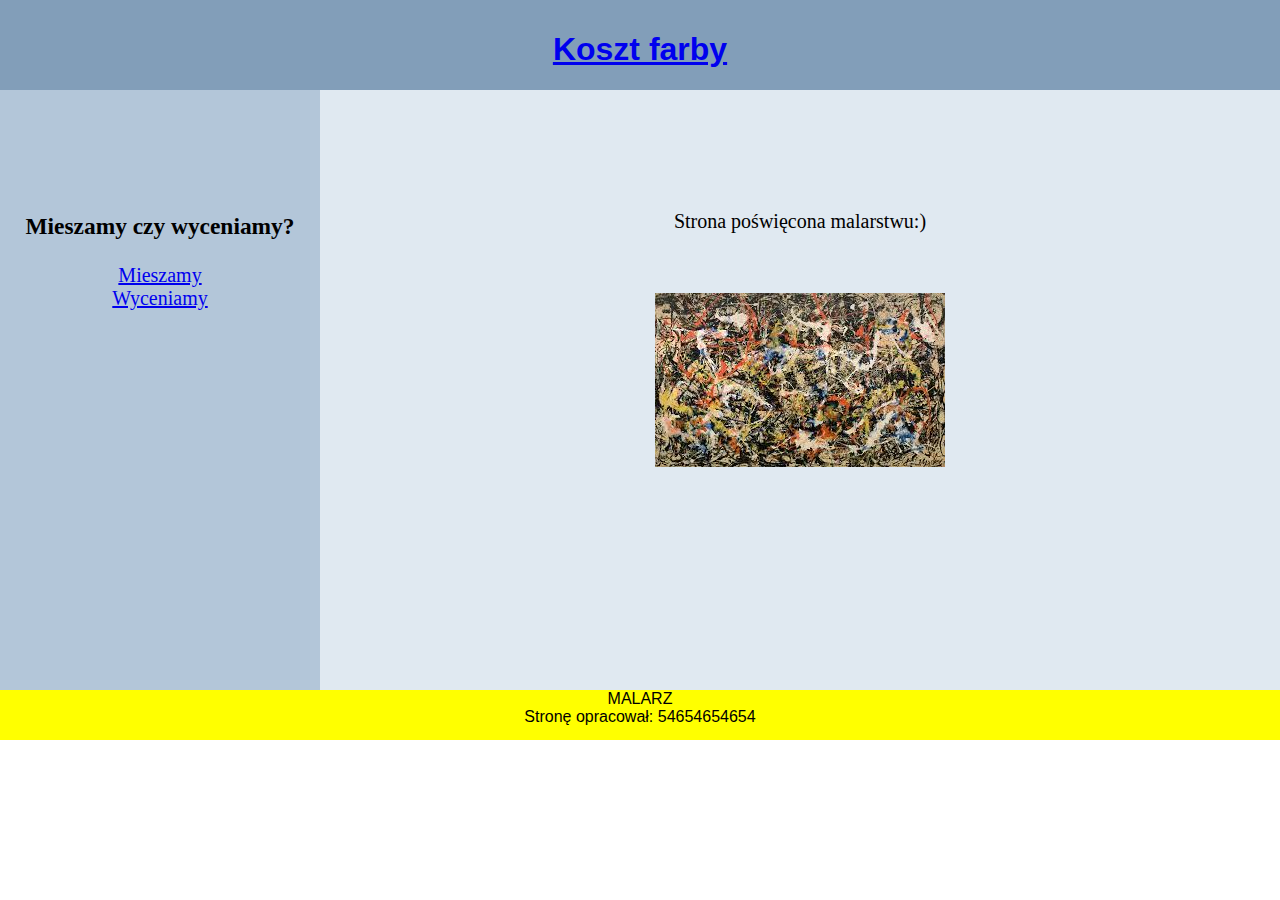
<file: index.html>
<!DOCTYPE html>
<html lang="pl" dir="ltr">
  <head>
    <meta charset="utf-8">
    <title>Malarz</title>
    <link rel="stylesheet" type="text/css" href="styl.css">
  </head>
  <body>
    <div id="wrapper">
      <div id="baner">
        <h1><a href="index.html">Koszt farby</a></h1>
      </div>

      <div id="p_l">
        <h3>Mieszamy czy wyceniamy?</h3>
        <a href="mieszamy.html">Mieszamy</a><br />
        <a href="cena.html">Wyceniamy</a>
      </div>

      <div id="p_p">
        <p>Strona poświęcona malarstwu:)</p>
        <img src="polock.jpg" alt="abstrakcja">
      </div>

      <div id="stopka">
        MALARZ<br />
        Stronę opracował: 54654654654
      </div>
    </div>
  </body>
</html>
</file>
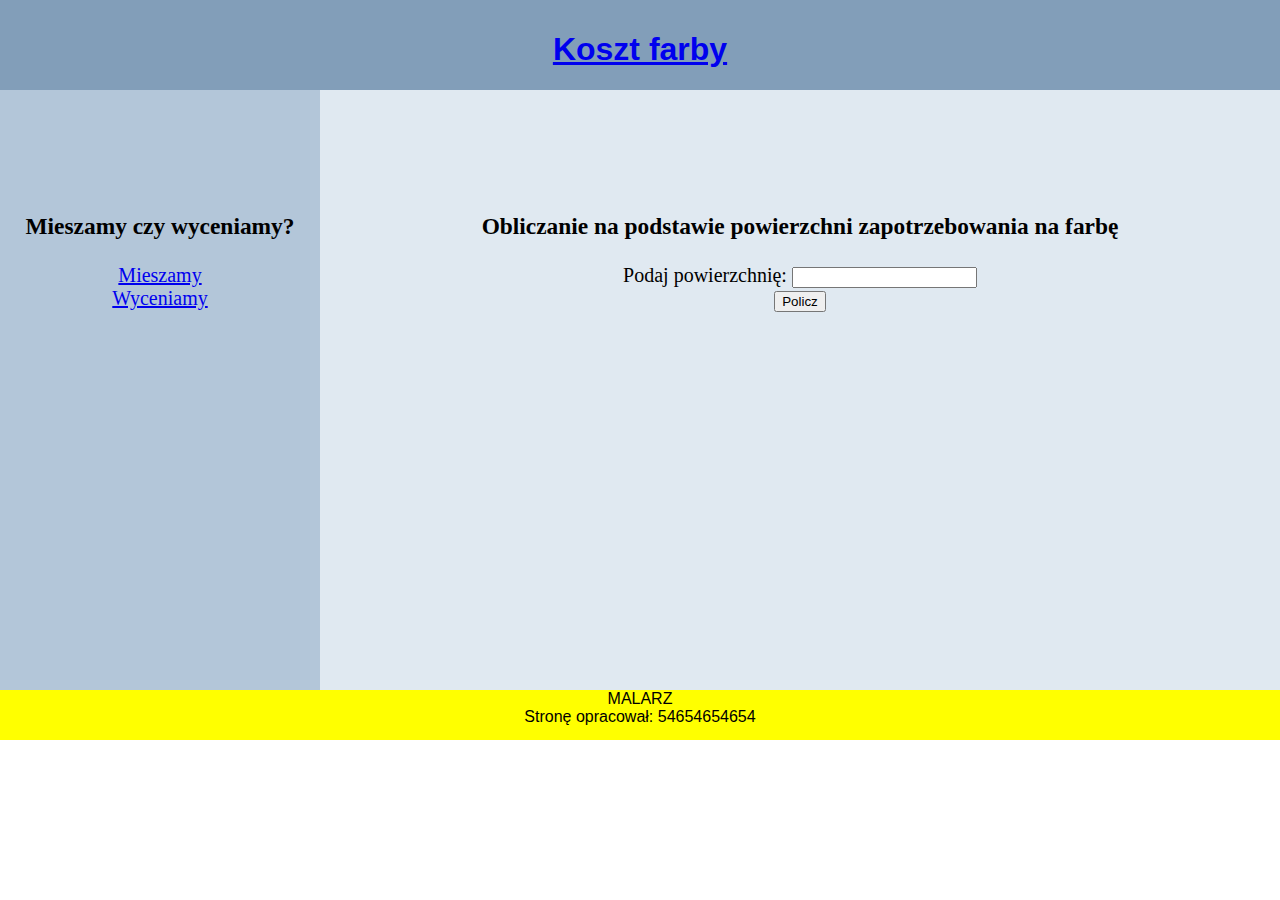
<file: cena.html>
<!DOCTYPE html>
<html lang="pl" dir="ltr">
  <head>
    <meta charset="utf-8">
    <title>Malarz</title>
    <link rel="stylesheet" type="text/css" href="styl.css">


    <script type="text/javascript">
    //pamiętać o słowie function przed nazwa funkcji!!!
      function fun1(){
        let powierzchnia = document.getElementById('formularz').powierzchnia.value;
        let litry = powierzchnia / 4;
        let puszki = Math.ceil(litry);  //zaokrąglanie w górę "sufit=ceiling"
        document.getElementById("wynik").innerHTML = "Liczba jednolitrowych puszek farby potrzebnych do pomalowania wynosi: "+puszki;
        return false; // aby strona się nie przeładowywała po submitowaniu
      }
    </script>

  </head>
  <body>
    <div id="wrapper">
      <div id="baner">
        <h1><a href="index.html">Koszt farby</a></h1>
      </div>

      <div id="p_l">
        <h3>Mieszamy czy wyceniamy?</h3>
        <a href="mieszamy.html">Mieszamy</a><br />
        <a href="cena.html">Wyceniamy</a>
      </div>

      <div id="p_p">
        <h3>Obliczanie na podstawie powierzchni zapotrzebowania na farbę</h3>

        <!--
            Tu jest formularz z jednym polem tekstowym i guzikiem.
            Po kliknięciu guzika Policz wywoływany jest skrypt
            za pomoca onlicka
        -->
        <form id="formularz" name="formularz">
          Podaj powierzchnię: <input type="text" name="powierzchnia" value=""><br />
          <button type="button" name="button" onclick="fun1()">Policz</button>
        </form>

        <!--do tego akapitu wstawimy wynik za pomoca skryptu-->
        <p id="wynik"></p>



      </div>
      <div id="stopka">
        MALARZ<br />
        Stronę opracował: 54654654654
      </div>
    </div>
  </body>
</html>
</file>
<file: styl.css>
body {
  margin: 0px;
  padding: 0px;
}


#wrapper {
  margin: 0px;
  padding: 0px;
}

#baner {
  background-color: #829EB9;
  height: 80px;
  text-align: center;
  font-family: Arial;
  padding-top:10px;
}

#p_l {
  background-color: #B3C6D9;
  height: 500px;
  width: 25%;
  text-align: center;
  font-size: 20px;
  padding-top:100px;
  float: left;
}

#p_p {
  background-color: #E0E9F1;
  height: 500px;
  width: 75%;
  text-align: center;
  font-size: 20px;
  padding-top:100px;
  float: left;
}
#stopka {
  clear: both;
  background-color: yellow;
  font-family: Arial;
  height: 50px;
  text-align: center;
}

img {
  margin: 30px;
  padding: 10px;
}
</file>
